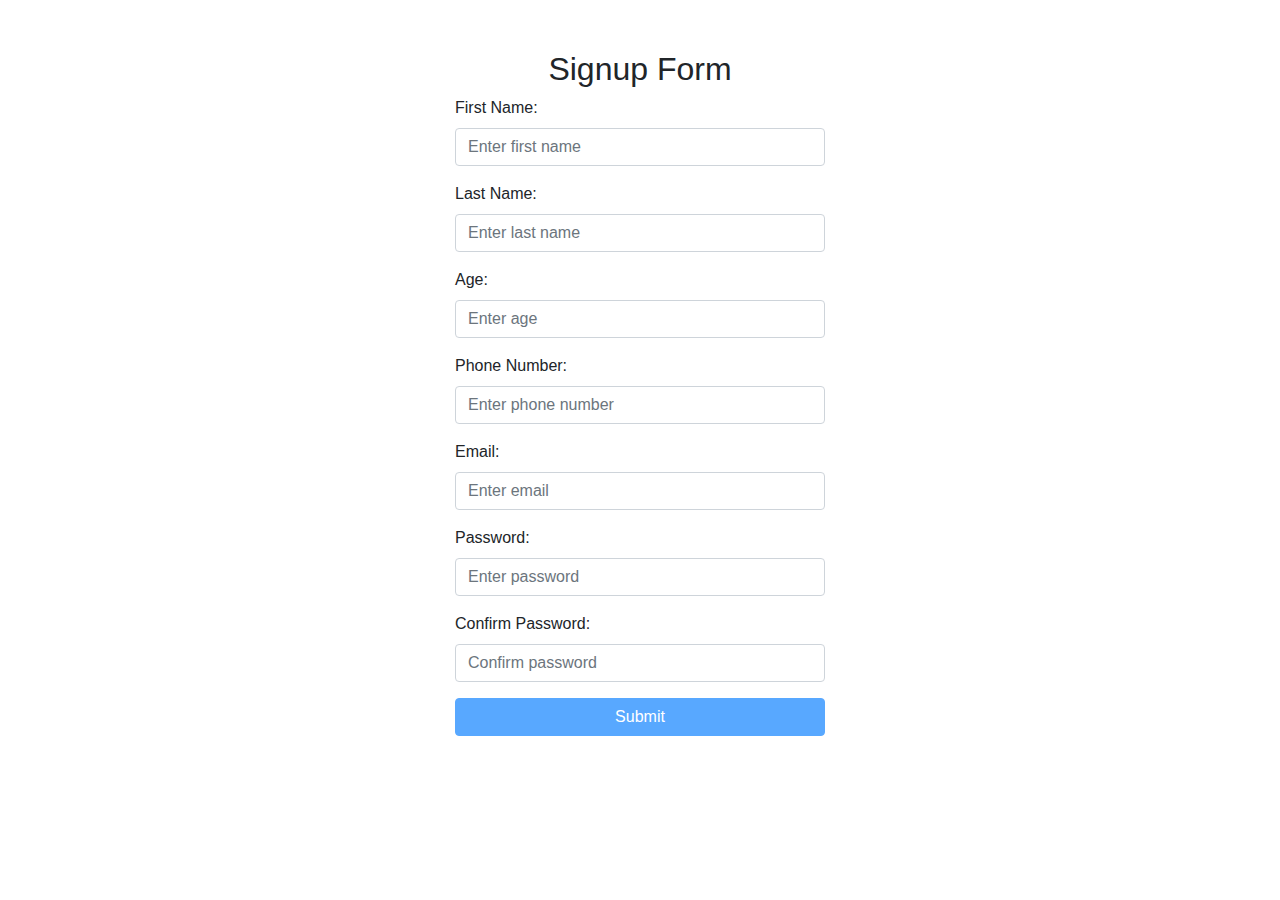
<file: index.html>
<!DOCTYPE html>
<html lang="en">

<head>
    <meta charset="UTF-8">
    <meta name="viewport" content="width=device-width, initial-scale=1.0">
    <link rel="stylesheet" href="https://maxcdn.bootstrapcdn.com/bootstrap/4.0.0/css/bootstrap.min.css">
    <link rel="stylesheet" href="index.css">
    <title>Signup Form</title>
</head>

<body>
    <div class="container">
        <h2 class="text-center">Signup Form</h2>
        <form id="sign-up">
            <div class="form-group">
                <label for="firstName">First Name:</label>
                <input type="text" 
                       class="form-control" 
                       id="firstName" 
                       placeholder="Enter first name" 
                       required
                >
            </div>
            <div class="form-group">
                <label for="lastName">Last Name:</label>
                <input type="text" 
                    class="form-control" 
                    id="lastName" 
                    placeholder="Enter last name" 
                    required
                >
            </div>
            <div class="form-group">
                <label for="age">Age:</label>
                <input type="number" 
                    class="form-control" 
                    id="age" 
                    placeholder="Enter age" 
                    required
                    oninput="validateAge()"
                >
                <span id="ageError" 
                    class="error">
                </span>
            </div>
            <div class="form-group">
                <label for="phoneNumber">Phone Number:</label>
                <input type="tel" 
                    class="form-control" 
                    id="phoneNumber" 
                    placeholder="Enter phone number" 
                    required
                    oninput="validatePhoneNumber()"
                >
                <span id="phoneNumberREquirementError" 
                    class="error">
                </span>
            </div>
            <div class="form-group">
                <label for="email">Email:</label>
                <input type="email" 
                    class="form-control" 
                    id="emails" 
                    placeholder="Enter email" 
                    required
                    oninput="validateEmails()"
                >
                <span id="emailError" 
                    class="error">
                </span>
            </div>
            <div class="form-group">
                <label for="password">Password:</label>
                <input type="password" 
                    class="form-control" 
                    id="password" 
                    placeholder="Enter password" 
                    required
                    oninput="validatePassword()"
                >
                <span id="passwordRequirementsError" 
                    class="error">
                </span>
            </div>
            <div class="form-group">
                <label for="confirmPassword">Confirm Password:</label>
                <input type="password" 
                    class="form-control" 
                    id="confirmPassword" 
                    placeholder="Confirm password" 
                    required
                    oninput="matchPassword()"
                >
                <span id="passwordMatchError" 
                    class="error">
                </span>
            </div>
            <button type="submit" 
                disabled class="btn btn-primary btn-block" 
                id="submitButton"
                >Submit
            </button>
        </form>
    </div>
    <script src="index.js"></script>
    <script src="https://code.jquery.com/jquery-3.2.1.slim.min.js"></script>
    <script src="https://maxcdn.bootstrapcdn.com/bootstrap/4.0.0/js/bootstrap.min.js"></script>
</body>

</html>
</file>
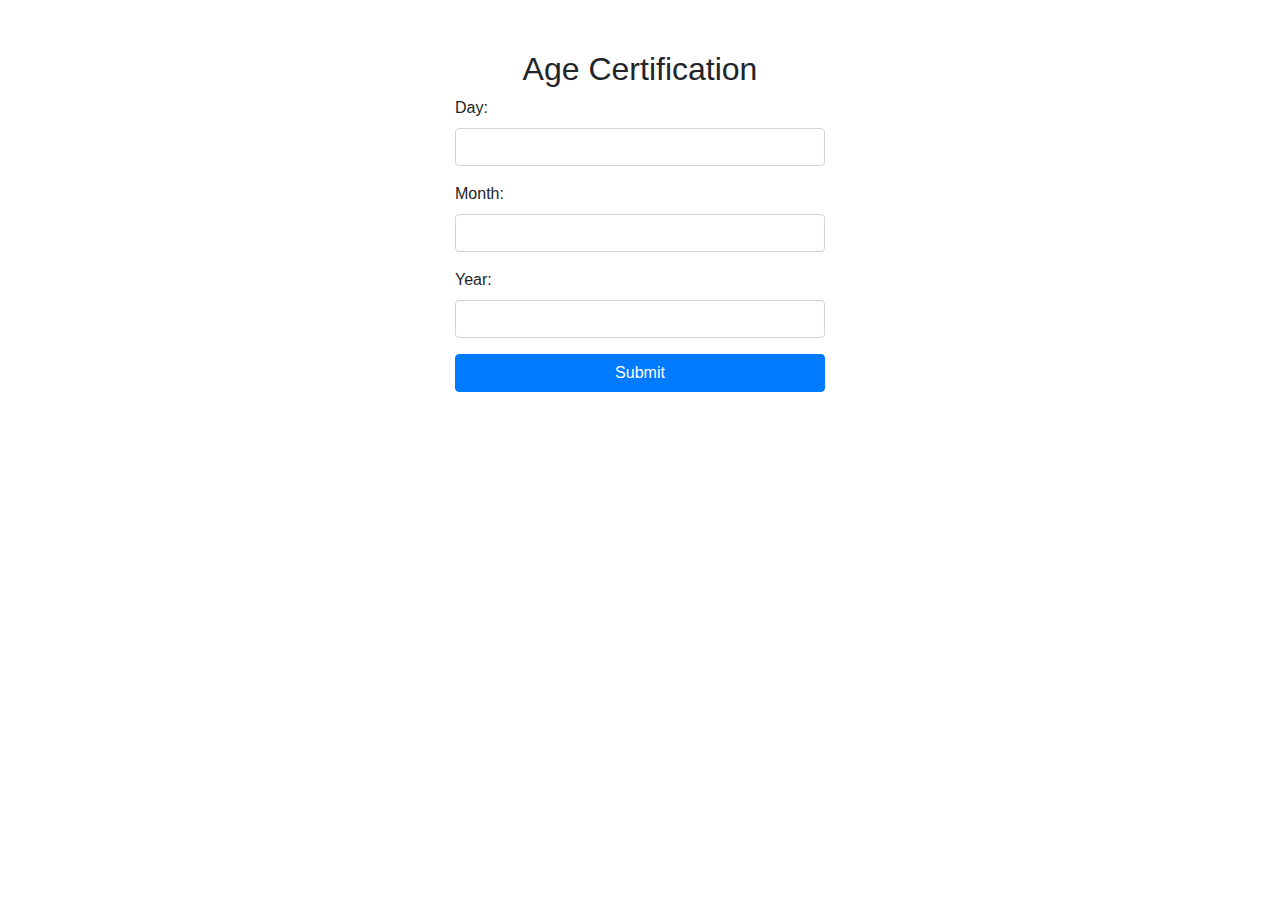
<file: age-certificate.html>
<!DOCTYPE html>
<html lang="en">

<head>
    <meta charset="UTF-8">
    <meta name="viewport" content="width=device-width, initial-scale=1.0">
    <link rel="stylesheet" href="https://maxcdn.bootstrapcdn.com/bootstrap/4.0.0/css/bootstrap.min.css">
    <link rel="stylesheet" href="age-certificate.css">
    <title>Signup Form</title>
</head>

<body>
    <div class="container">
        <h2 class="text-center">Age Certification</h2>
        <form id="sign-up">
            <div class="form-group">
                <label for="firstName">Day:</label>
                <input type="number" 
                    class="form-control" 
                    id="day" min="0" 
                    max="31" required
                    oninput="enforceMinMaxDay()"
                >
                <span id="dayInputError" 
                    class="error">
                </span>
            </div>
            <div class="form-group">
                <label for="lastName">Month:</label>
                <input type="number" 
                    class="form-control" 
                    id="month" 
                    min="0" 
                    max="12" required
                    oninput=enforceMinMaxMon(this)
                >
                <span id="monthInputError" 
                    class="error">
                </span>
            </div>
            <div class="form-group">
                <label for="age">Year:</label>
                <input type="number" 
                    class="form-control" 
                    id="year" 
                    min="1900" 
                    max="2023" 
                    required
                    oninput=enforceMinMaxYear(this)
                >
                <span id="yearInputError" 
                    class="error">
                </span>
            </div>
            <button type="submit" 
                class="btn btn-primary btn-block" 
                id="submitButton"
                onclick="checkAge()">
                Submit
            </button>
        </form>
    </div>
    <script src="age-certificate.js"></script>
    <script src="https://code.jquery.com/jquery-3.2.1.slim.min.js"></script>
    <script src="https://maxcdn.bootstrapcdn.com/bootstrap/4.0.0/js/bootstrap.min.js"></script>
</body>

</html>
</file>
<file: index.css>
.container {
    max-width: 400px;
    margin: 0 auto;
    margin-top: 50px;
}
</file>
<file: age-certificate.css>
.container {
    max-width: 400px;
    margin: 0 auto;
    margin-top: 50px;
}
</file>
